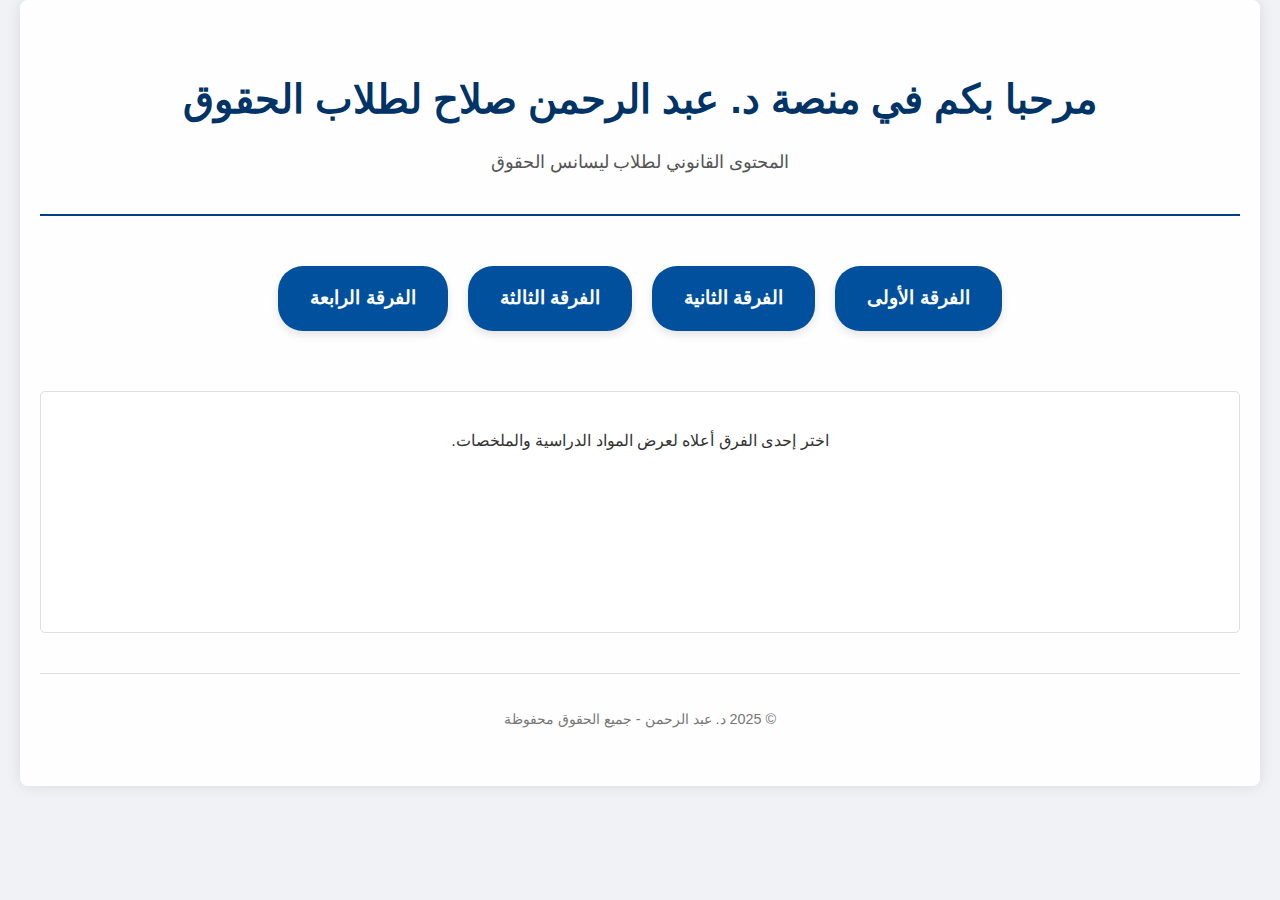
<file: index.html>
<!DOCTYPE html>
<html lang="ar" dir="rtl">
<head>
    <meta charset="UTF-8">
    <meta name="viewport" content="width=device-width, initial-scale=1.0">
    <title>موقع د. عبد الرحمن صلاح القانوني</title>
    <link rel="stylesheet" href="style.css"> </head>
<body>
    <div class="main-container">
        <header class="site-header">
            <h1>مرحبا بكم في منصة د. عبد الرحمن صلاح لطلاب الحقوق</h1>
            <p>المحتوى القانوني لطلاب ليسانس الحقوق  </p>
        </header>

     <nav class="year-navigation">
    <a href="first-year.html" class="year-button">الفرقة الأولى</a>
    <a href="second-year.html" class="year-button">الفرقة الثانية</a>
    <a href="#third-year-content" class="year-button">الفرقة الثالثة</a>
    <a href="#fourth-year-content" class="year-button">الفرقة الرابعة</a>
</nav>


        <main id="content-area">
            <p>اختر إحدى الفرق أعلاه لعرض المواد الدراسية والملخصات.</p>
        </main>

        <footer class="site-footer">
            <p>&copy; 2025 د. عبد الرحمن - جميع الحقوق محفوظة</p>
        </footer>
    </div>
</body>
</html>
</file>
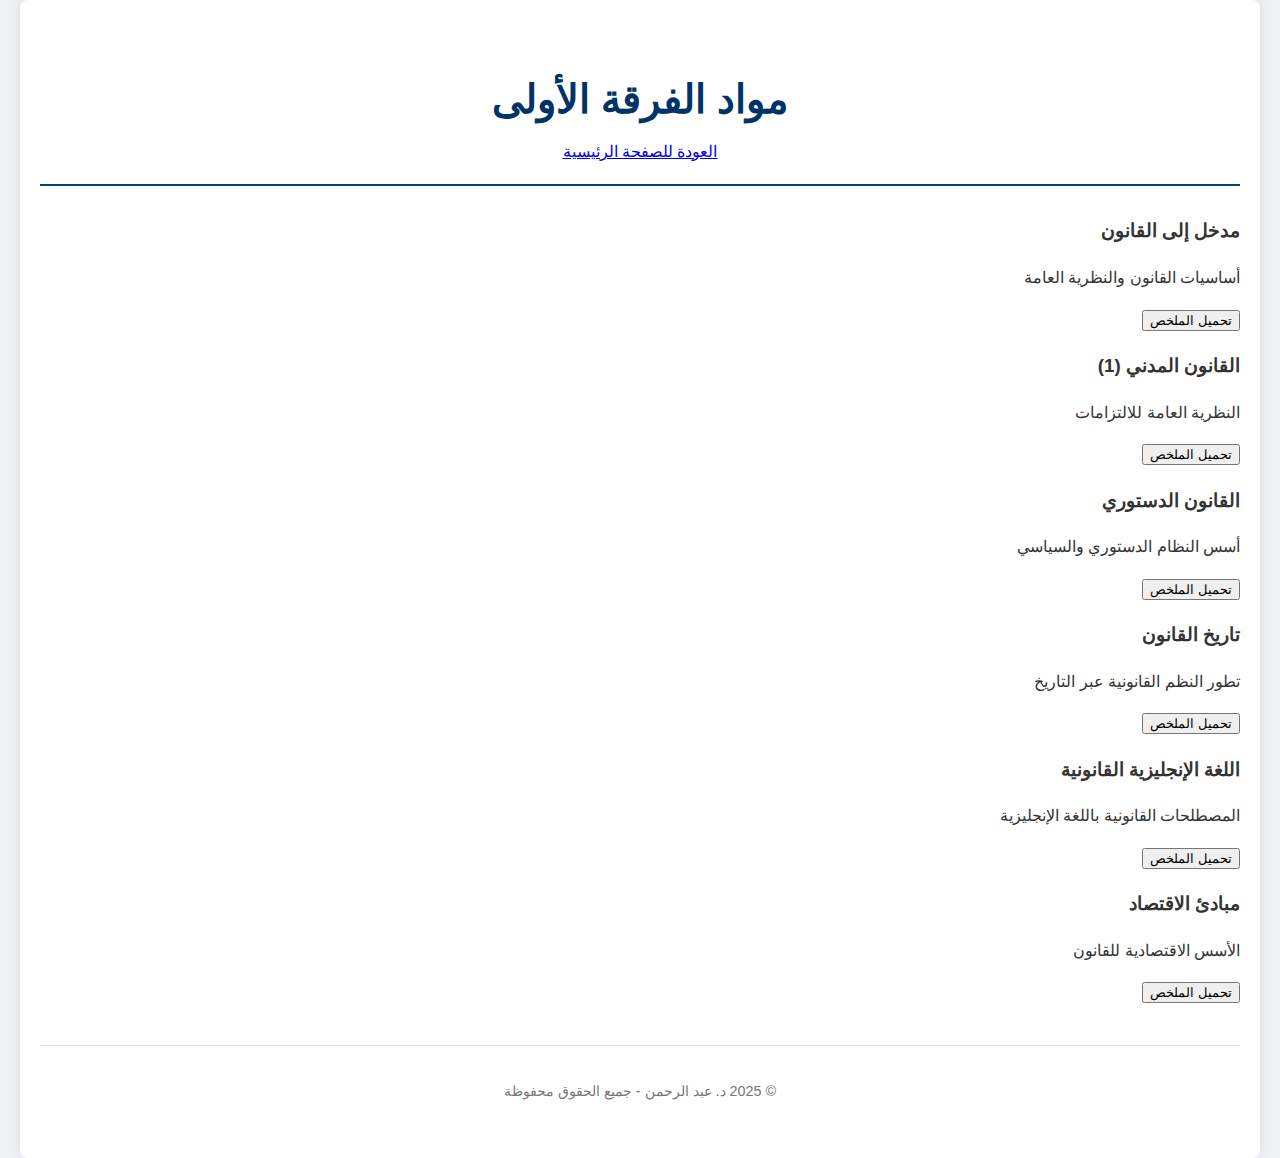
<file: first-year.html>
<!DOCTYPE html>
<html lang="ar" dir="rtl">
<head>
    <meta charset="UTF-8">
    <meta name="viewport" content="width=device-width, initial-scale=1.0">
    <title>الفرقة الأولى - د. عبد الرحمن</title>
    <link rel="stylesheet" href="style.css">
</head>
<body>
    <div class="main-container">
        <header class="site-header">
            <h1>مواد الفرقة الأولى</h1>
            <a href="index.html" class="back-button">العودة للصفحة الرئيسية</a>
        </header>
        
        <main>
            <div class="subjects-grid">
                <div class="subject-card">
                    <h3>مدخل إلى القانون</h3>
                    <p>أساسيات القانون والنظرية العامة</p>
                    <button class="download-btn">تحميل الملخص</button>
                </div>
                <div class="subject-card">
                    <h3>القانون المدني (1)</h3>
                    <p>النظرية العامة للالتزامات</p>
                    <button class="download-btn">تحميل الملخص</button>
                </div>
                <div class="subject-card">
                    <h3>القانون الدستوري</h3>
                    <p>أسس النظام الدستوري والسياسي</p>
                    <button class="download-btn">تحميل الملخص</button>
                </div>
                <div class="subject-card">
                    <h3>تاريخ القانون</h3>
                    <p>تطور النظم القانونية عبر التاريخ</p>
                    <button class="download-btn">تحميل الملخص</button>
                </div>
                <div class="subject-card">
                    <h3>اللغة الإنجليزية القانونية</h3>
                    <p>المصطلحات القانونية باللغة الإنجليزية</p>
                    <button class="download-btn">تحميل الملخص</button>
                </div>
                <div class="subject-card">
                    <h3>مبادئ الاقتصاد</h3>
                    <p>الأسس الاقتصادية للقانون</p>
                    <button class="download-btn">تحميل الملخص</button>
                </div>
            </div>
        </main>
        
        <footer class="site-footer">
            <p>&copy; 2025 د. عبد الرحمن - جميع الحقوق محفوظة</p>
        </footer>
    </div>
</body>
</html>
</file>
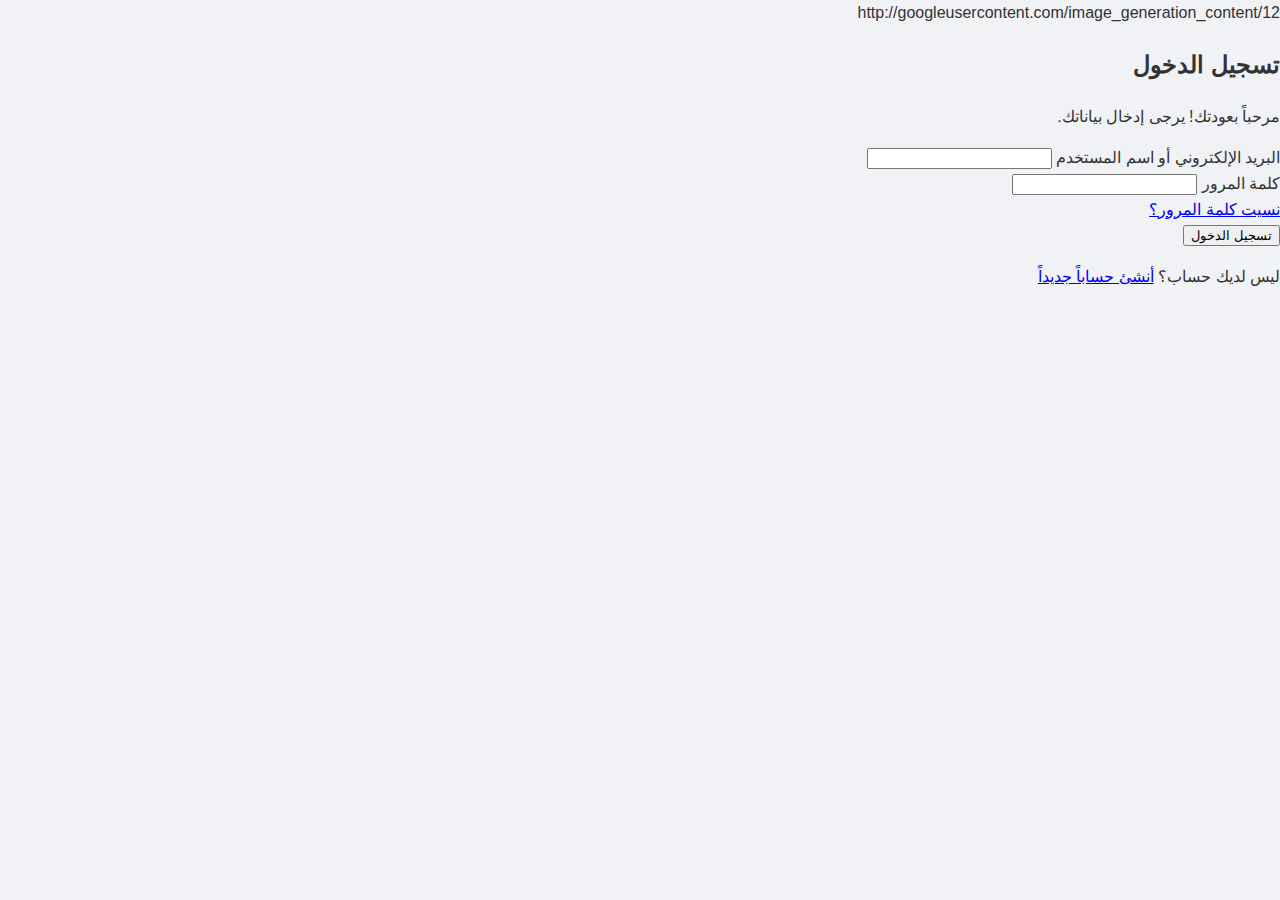
<file: login.html>
<!DOCTYPE html>
<html lang="ar" dir="rtl">
<head>
    <meta charset="UTF-8">
    <meta name="viewport" content="width=device-width, initial-scale=1.0">
    <title>تسجيل الدخول - منصة د. عبد الرحمن</title>
    <link rel="stylesheet" href="style.css"> </head>
<body class="login-page-body"> <div class="login-container">
        <div class="login-image-section">
            http://googleusercontent.com/image_generation_content/12
        </div>
        <div class="login-form-section">
            <div class="form-wrapper">
                <h2>تسجيل الدخول</h2>
                <p>مرحباً بعودتك! يرجى إدخال بياناتك.</p>
                <form action="#" method="POST"> <div class="input-group">
                        <label for="email">البريد الإلكتروني أو اسم المستخدم</label>
                        <input type="email" id="email" name="email" required>
                    </div>
                    <div class="input-group">
                        <label for="password">كلمة المرور</label>
                        <input type="password" id="password" name="password" required>
                    </div>
                    <div class="login-options">
                        <a href="#" class="forgot-password">نسيت كلمة المرور؟</a>
                    </div>
                    <button type="submit" class="login-button">تسجيل الدخول</button>
                </form>
                <p class="signup-link">ليس لديك حساب؟ <a href="#">أنشئ حساباً جديداً</a></p>
            </div>
        </div>
    </div>

</body>
</html>
</file>
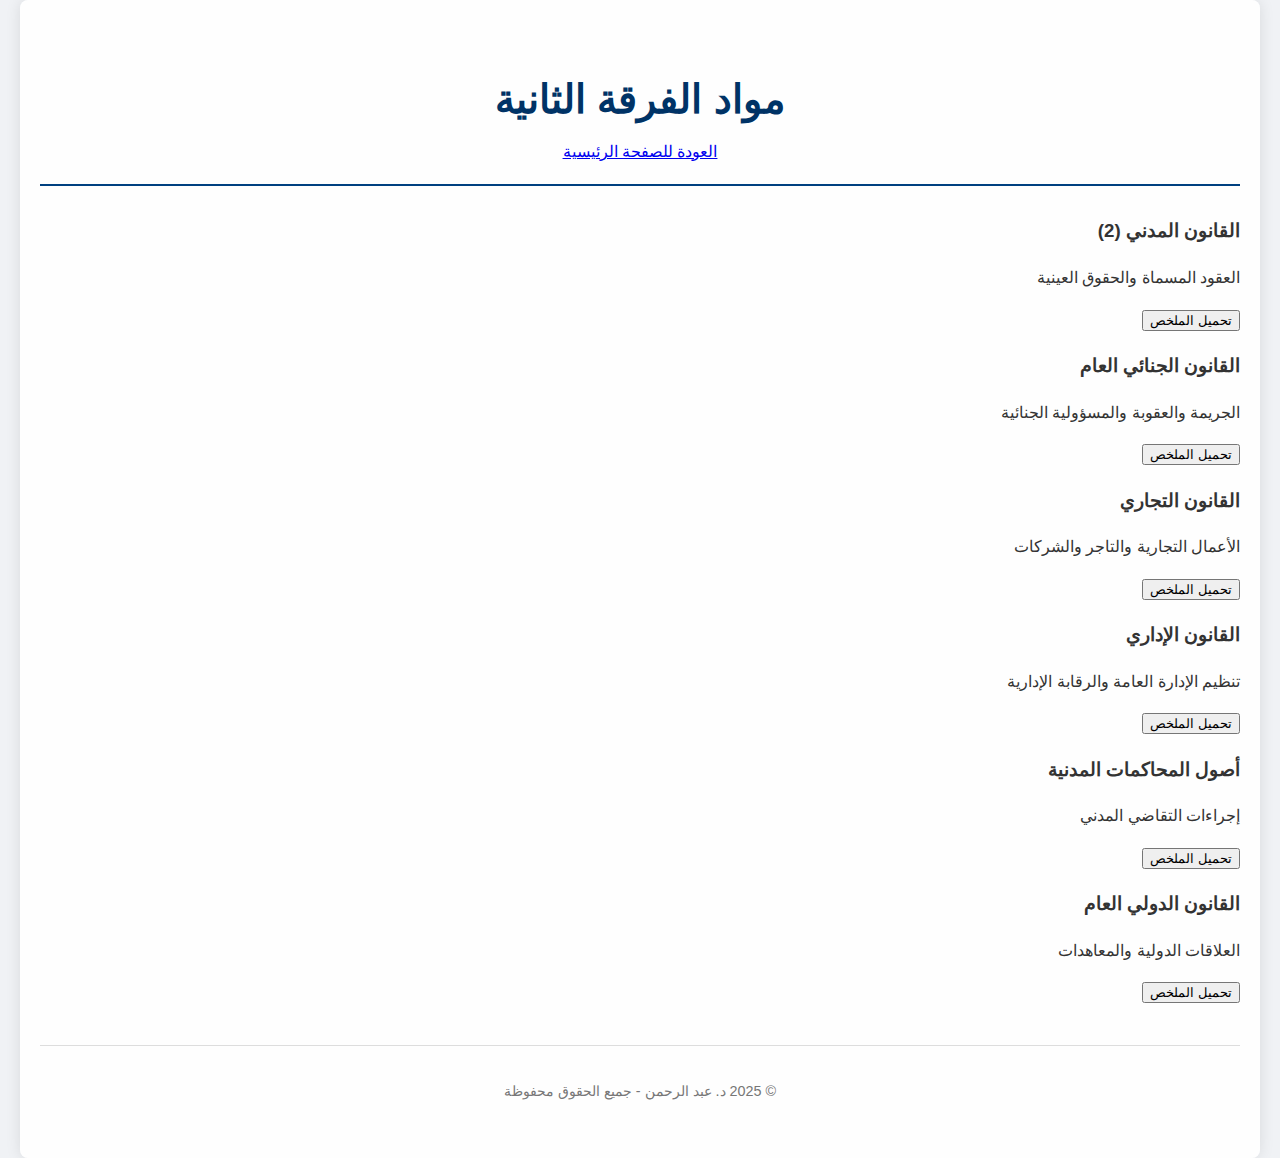
<file: second-year.html>
<!DOCTYPE html>
<html lang="ar" dir="rtl">
<head>
    <meta charset="UTF-8">
    <meta name="viewport" content="width=device-width, initial-scale=1.0">
    <title>الفرقة الثانية - د. عبد الرحمن</title>
    <link rel="stylesheet" href="style.css">
</head>
<body>
    <div class="main-container">
        <header class="site-header">
            <h1>مواد الفرقة الثانية</h1>
            <a href="index.html" class="back-button">العودة للصفحة الرئيسية</a>
        </header>
        
        <main>
            <div class="subjects-grid">
                <div class="subject-card">
                    <h3>القانون المدني (2)</h3>
                    <p>العقود المسماة والحقوق العينية</p>
                    <button class="download-btn">تحميل الملخص</button>
                </div>
                <div class="subject-card">
                    <h3>القانون الجنائي العام</h3>
                    <p>الجريمة والعقوبة والمسؤولية الجنائية</p>
                    <button class="download-btn">تحميل الملخص</button>
                </div>
                <div class="subject-card">
                    <h3>القانون التجاري</h3>
                    <p>الأعمال التجارية والتاجر والشركات</p>
                    <button class="download-btn">تحميل الملخص</button>
                </div>
                <div class="subject-card">
                    <h3>القانون الإداري</h3>
                    <p>تنظيم الإدارة العامة والرقابة الإدارية</p>
                    <button class="download-btn">تحميل الملخص</button>
                </div>
                <div class="subject-card">
                    <h3>أصول المحاكمات المدنية</h3>
                    <p>إجراءات التقاضي المدني</p>
                    <button class="download-btn">تحميل الملخص</button>
                </div>
                <div class="subject-card">
                    <h3>القانون الدولي العام</h3>
                    <p>العلاقات الدولية والمعاهدات</p>
                    <button class="download-btn">تحميل الملخص</button>
                </div>
            </div>
        </main>
        
        <footer class="site-footer">
            <p>&copy; 2025 د. عبد الرحمن - جميع الحقوق محفوظة</p>
        </footer>
    </div>
</body>
</html>
</file>
<file: style.css>
/* الخطوط الأساسية والتنسيق العام */
body {
    font-family: 'Tajawal', 'Segoe UI', Tahoma, Geneva, Verdana, sans-serif; /* خط عربي عصري مع بدائل */
    margin: 0;
    padding: 0;
    background-color: #f0f2f5; /* لون خلفية عام احتياطي */
    color: #333;
    line-height: 1.6;
    /* يمكنك إضافة صورة خلفية قانونية هنا */
    /* مثال: background-image: url('path/to/your/legal-background.jpg'); */
    /* background-size: cover; */
    /* background-attachment: fixed; */
    /* background-blend-mode: overlay; */ /* لمزج الخلفية مع لون */
    /* background-color: rgba(0, 20, 40, 0.7); */ /* لون أزرق داكن شفاف فوق الخلفية */
}

.main-container {
    max-width: 1200px;
    margin: 0 auto; /* لتوسيط المحتوى */
    padding: 20px;
    background-color: rgba(255, 255, 255, 0.9); /* خلفية بيضاء شبه شفافة للمحتوى إذا كان هناك صورة خلفية للجسم */
    box-shadow: 0 0 15px rgba(0,0,0,0.1);
    border-radius: 8px; /* زوايا دائرية بسيطة */
}

.site-header {
    text-align: center;
    padding: 20px 0;
    border-bottom: 2px solid #004080; /* خط فاصل بلون أزرق قانوني داكن */
    margin-bottom: 30px;
}

.site-header h1 {
    color: #003366; /* لون أزرق داكن للعناوين الرئيسية */
    font-size: 2.5em;
    margin-bottom: 0.2em;
}

.site-header p {
    font-size: 1.1em;
    color: #555;
}

/* تنسيق أزرار الفرق الدراسية */
.year-navigation {
    display: flex; /* لترتيب الأزرار أفقياً */
    justify-content: center; /* لتوسيط الأزرار */
    flex-wrap: wrap; /* للسماح للأزرار بالانتقال لسطر جديد على الشاشات الصغيرة */
    gap: 20px; /* المسافة بين الأزرار */
    margin-bottom: 40px;
    padding: 20px 0;
}

.year-button {
    display: inline-block;
    padding: 15px 30px;
    background-color: #00509e; /* لون أزرق متوسط - يمكنك تغييره */
    color: #fff;
    text-decoration: none;
    font-size: 1.2em;
    font-weight: bold;
    border-radius: 25px; /* زوايا دائرية لجعلها "حبوب" */
    border: 2px solid transparent;
    transition: all 0.3s ease; /* تأثير انتقال سلس للتغييرات */
    box-shadow: 0 4px 8px rgba(0,0,0,0.1);
}

/* تأثيرات بصرية عند مرور الماوس (hover) على الأزرار */
.year-button:hover, .year-button:focus {
    background-color: #003366; /* لون أغمق عند المرور */
    color: #fff;
    border-color: #c4a747; /* لون ذهبي أو برونزي لحدود الزر عند المرور - مستوحى من الأختام القانونية */
    transform: translateY(-3px); /* حركة بسيطة للأعلى */
    box-shadow: 0 6px 12px rgba(0,0,0,0.15);
    outline: none; /* لإزالة الحدود الافتراضية عند التركيز */
}

#content-area {
    padding: 20px;
    text-align: center;
    min-height: 200px; /* ارتفاع أدنى لمنطقة المحتوى */
    background-color: #ffffff;
    border-radius: 5px;
    border: 1px solid #e0e0e0;
}

.site-footer {
    text-align: center;
    padding: 20px 0;
    margin-top: 40px;
    border-top: 1px solid #ddd;
    font-size: 0.9em;
    color: #777;
}

/* استيراد خط Tajawal من Google Fonts (اختياري ولكن يحسن شكل الخط العربي) */
@import url('https://fonts.googleapis.com/css2?family=Tajawal:wght@400;700&display=swap');
</file>
